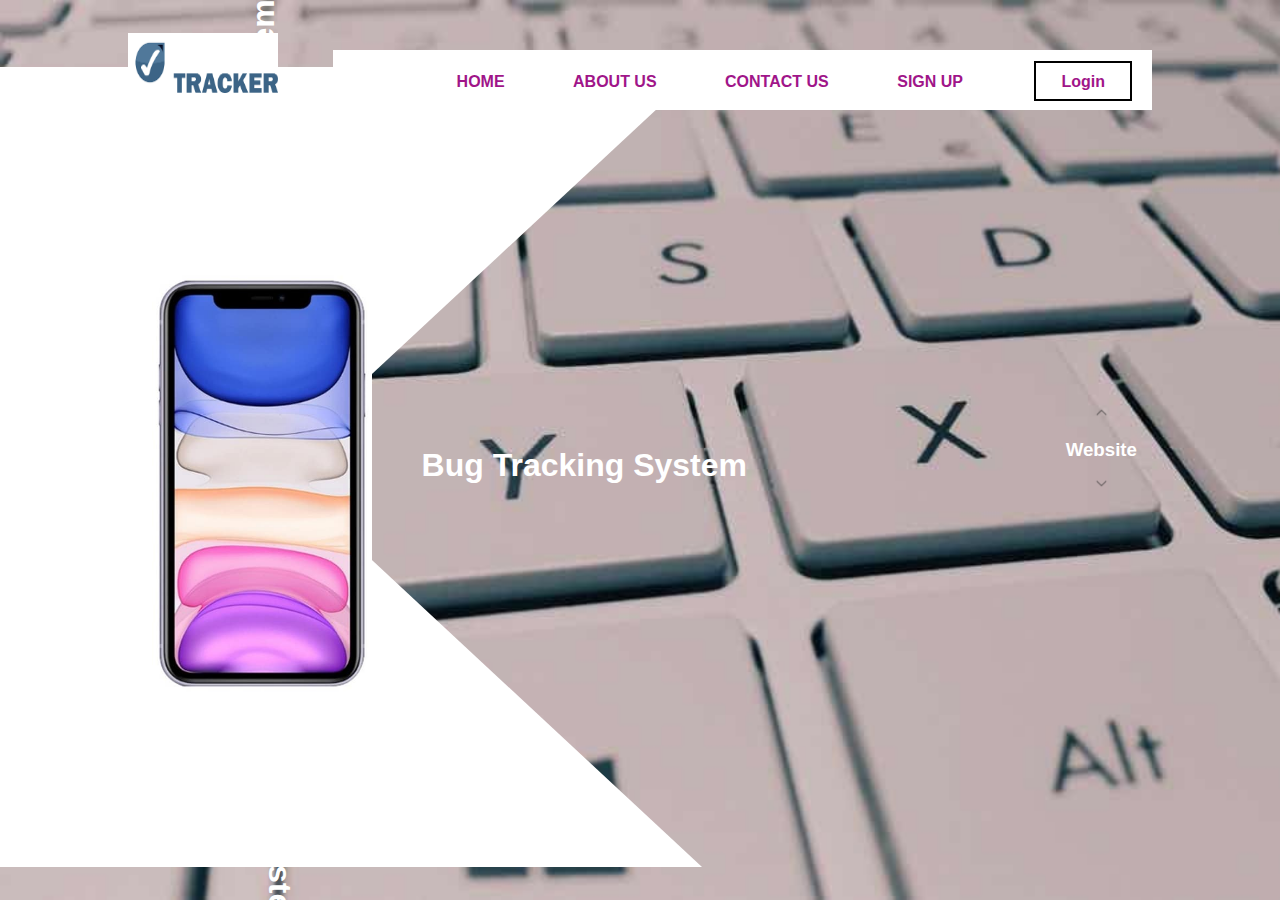
<file: index.html>
<!DOCTYPE html>

<html>
    <head>
        <title>  Bug Tracking System   </title>
            <link rel="stylesheet" href="css/style.css">
        <style>
            .main{
                background-image: url("image2/background3.jpg");
            }

        </style>
    </head>
    <body>
        <div class="main">
            <nav>
                <div class="logo">
                   <img src="image2/bug-logo3.png"height="60"width="10">
                   
                </div>
                <div class="nav-links">
                    <ul>
                        <li><a href="Home.html"class="navdesign">HOME</a></li>
                        <li><a href="About us.html"class="navdesign">ABOUT US</a></li>
                        
                        <li><a href="Contact us.html"class="navdesign">CONTACT US</a></li>
                        <li><a href="signup.php" class="navdesign">SIGN UP</a></li>

                        <li>
                            <div class="dropdown-containar">
                               
                                <a href="login.html" class="logindesign">Login</a>
                                <div class="dropdown-content">
                                  <a href="Manager.html">Manager</a>
                                  <a href="Testerpage.html">Tester</a>
                                  <a href="Developerpage.html">Developer</a>
                                </div>
                              </div>
                            </li>
                         
                    </ul>
                </div>
            
            </nav>
            






            <div class="information">
                <div class="overlay">

                </div>
                <img src="image2/apple-iphone.jpg" class="mobile">
                <div id="circle">
                    <div class="feature one">
                       
                        <div>
                            <h1>Bug Tracking System</h1>
                            
                            
                        </div>
                    </div>
                    <div class="feature two">
                        
                        <div>
                            <h1>Bug Tracking System</h1>
                            
                        </div>
                    </div>
                    <div class="feature three">
                        
                        <div>
                            <h1>Bug Tracking System</h1>
                           
                        </div>
                    </div>
                    <div class="feature four">
                       
                        <div>
                            <h1>Bug Tracking System</h1>
                            
                        </div>
                    </div>
                </div>
            </div>-->
            <div class="controls">
                <img src="image2/arrow-top-512.png" id="upbtn">
                <h3>Website</h3>
            <img src="image2/arrow-top-512.png" id="downbtn">
                
            </div>
        </div>
        <script>
            var circle= document.getElementById("circle");
            var upbtn= document.getElementById("upbtn");
            var downbtn= document.getElementById("downbtn");
            var rotateValue = circle.style.transform;
            var rotateSum;

            
            
            upbtn.onclick= function(){


                rotateSum = rotateValue + "rotate(-90deg)";
                circle.style.transform = rotateSum;
                rotateValue = rotateSum;
            
            
            }
             downbtn.onclick= function(){


            rotateSum = rotateValue + "rotate(90deg)";
            circle.style.transform = rotateSum;
             rotateValue = rotateSum;


            }
            
            
            </script>
        
        </body>



</html>
</file>
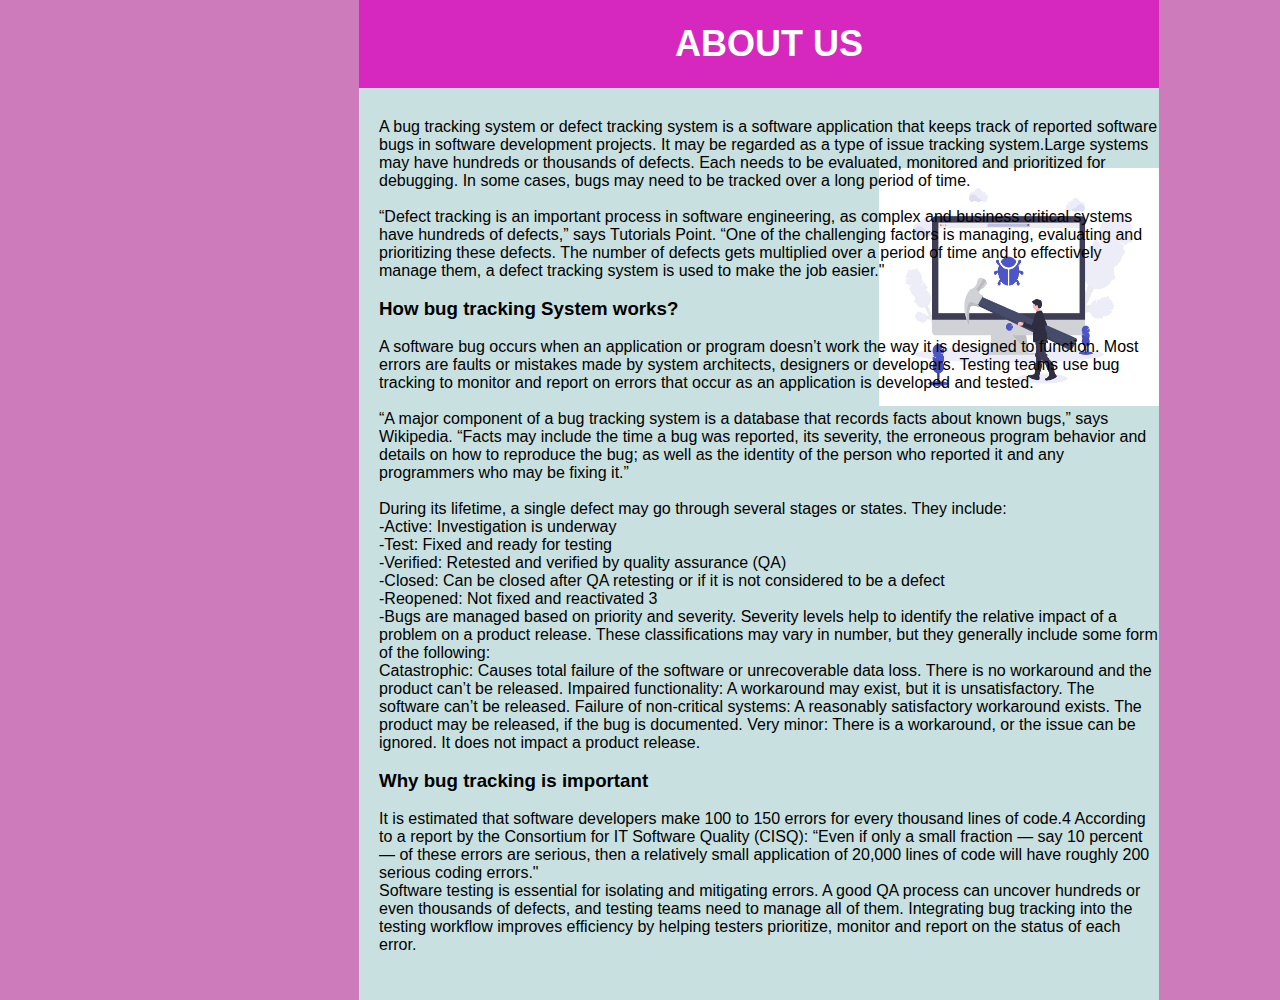
<file: About us.html>
<!DOCTYPE html>
<html lang="en">
<head>
    <meta charset="UTF-8">
    <meta name="viewport" content="width=device-width, initial-scale=1.0">
    <title>Document</title>
    <link rel="stylesheet" href="css/style.css" type="text/css">
</head>
<body>
    <div class="About-body">
        <div class="About-main">
            <div class="Abouth1">
                <h1>ABOUT US</h1>
            </div>
            <div class="Aboutp">
                <P>
                    A bug tracking system or defect tracking system is a software application that keeps track of reported software bugs in software development projects. It may be regarded as a type of issue tracking system.Large systems may have hundreds or thousands of defects. Each needs to be evaluated, monitored and prioritized for debugging. In some cases, bugs may need to be tracked over a long period of time.
                </P>
                <br>
                <p>
                    “Defect tracking is an important process in software engineering, as complex and business critical systems have hundreds of defects,” says Tutorials Point. “One of the challenging factors is managing, evaluating and prioritizing these defects. The number of defects gets multiplied over a period of time and to effectively manage them, a defect tracking system is used to make the job easier."   
                </p>
                <br>
                <h3>How bug tracking System works?</h3>
                <br>
                <p>
                    A software bug occurs when an application or program doesn’t work the way it is designed to function. Most errors are faults or mistakes made by system architects, designers or developers. Testing teams use bug tracking to monitor and report on errors that occur as an application is developed and tested.
                </p>
                <br>
                <p>
                    “A major component of a bug tracking system is a database that records facts about known bugs,” says Wikipedia. “Facts may include the time a bug was reported, its severity, the erroneous program behavior and details on how to reproduce the bug; as well as the identity of the person who reported it and any programmers who may be fixing it.” 

                </p>
                <br>
                <p>
                    During its lifetime, a single defect may go through several stages or states. They include:
                    <br>
                    -Active: Investigation is underway<br>
                    -Test: Fixed and ready for testing<br>
                    -Verified: Retested and verified by quality assurance (QA)<br>
                    -Closed: Can be closed after QA retesting or if it is not considered to be a defect<br>
                    -Reopened: Not fixed and reactivated 3<br>
                    -Bugs are managed based on priority and severity. Severity levels help to identify the relative impact of a problem on a product release. These classifications may vary in number, but they generally include some form of the following:
                    <br>
                    Catastrophic: Causes total failure of the software or unrecoverable data loss. There is no workaround and the product can’t be released.
                    Impaired functionality: A workaround may exist, but it is unsatisfactory. The software can’t be released.
                    Failure of non-critical systems: A reasonably satisfactory workaround exists. The product may be released, if the bug is documented.
                    Very minor: There is a workaround, or the issue can be ignored. It does not impact a product release.
                </p>
                <br>
                <h3>Why bug tracking is important</h3>
                <br>
                <p>
                    It is estimated that software developers make 100 to 150 errors for every thousand lines of code.4  According to a report by the Consortium for IT Software Quality (CISQ): “Even if only a small fraction — say 10 percent — of these errors are serious, then a relatively small application of 20,000 lines of code will have roughly 200 serious coding errors." 
                  </p>
                <p>Software testing is essential for isolating and mitigating errors. A good QA process can uncover hundreds or even thousands of defects, and testing teams need to manage all of them. Integrating bug tracking into the testing workflow improves efficiency by helping testers prioritize, monitor and report on the status of each error.
                </p>
            </div>

        </div>




    </div>
</body>
</html>
</file>
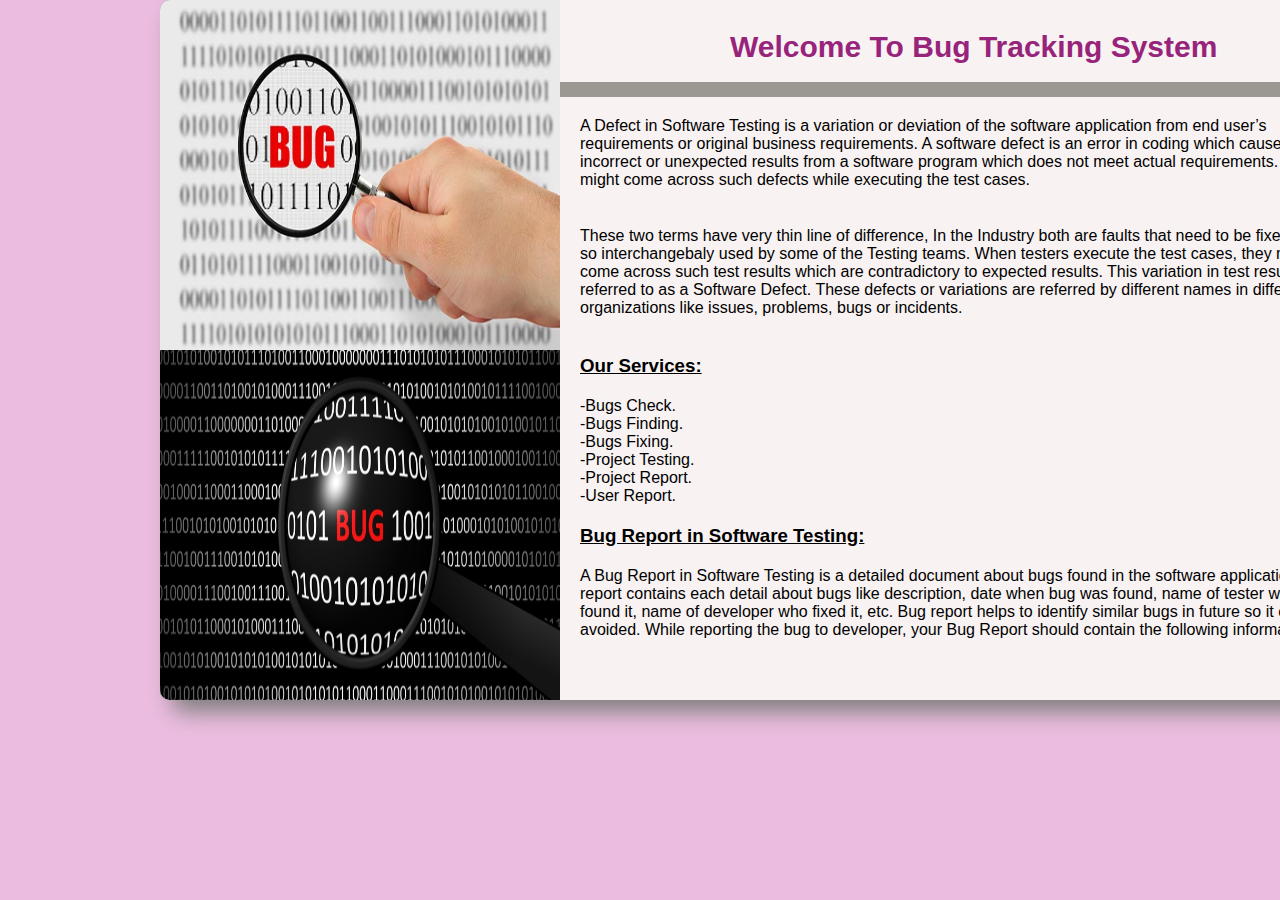
<file: Home.html>
<!DOCTYPE html>
<html lang="en">
<head>
    <meta charset="UTF-8">
    <meta name="viewport" content="width=device-width, initial-scale=1.0">
    <title>Home html</title>
    <link rel="stylesheet" href="css/style.css">
    <style>
        .homebody{
            background-color: rgb(135, 135, 235);
           height: 700px;
           width: 400px;
 
  background-image: url("image2/bug_bounty_more.jpg"),url("image2/bug\ picture2.jpg");
  background-size: 400px 350px , 400px 350px;
  background-repeat: no-repeat;
  background-position: left bottom,right top;
  border-top-left-radius: 10px;
  border-bottom-left-radius: 10px;
  
  
}
    </style>
</head>
<body class="homepage">
       <div class="container">
        <section class="homebody">
            
        </section>
        <section class="home2body">
            <div id="about">
             <h1 style="margin-left: 170px; color: rgb(151, 36, 122);margin-top: 30px; font-size: 30px; font-family: sans-serif;">Welcome To Bug Tracking System</h1><br>
             <p style="font-family: sans-serif; color: black; padding-left: 5px; padding-right: 5px; padding-top: 10px;padding-bottom: 5px; background-color: rgb(155, 151, 146);" ></p>
            </div>
            <div>
                <p style="margin-top: 20px; margin-left: 20px; margin-right: 20px;"> A Defect in Software Testing is a variation or deviation of the software application from end user’s requirements or original business requirements. A software defect is an error in coding which causes incorrect or unexpected results from a software program which does not meet actual requirements. Testers might come across such defects while executing the test cases.
                </p>

                <br>
                <p style="margin-top: 20px; margin-left: 20px; margin-right: 20px;">These two terms have very thin line of difference, In the Industry both are faults that need to be fixed and so interchangebaly used by some of the Testing teams.
                    When testers execute the test cases, they might come across such test results which are contradictory to expected results. This variation in test results is referred to as a Software Defect. These defects or variations are referred by different names in different organizations like issues, problems, bugs or incidents.  
                </p>
                <br>
                <h3 style="margin-top: 20px; margin-left: 20px; margin-right: 20px; text-decoration: underline;">Our Services:</h3>
                <p style="margin-top: 20px; margin-left: 20px; margin-right: 20px;">
                    -Bugs Check.<br>
                    -Bugs Finding.<br>
                    -Bugs Fixing.<br>
                    -Project Testing.<br>
                    -Project Report.<br>
                    -User Report.<br>


                </p>
                <h3 style="margin-top: 20px; margin-left: 20px; margin-right: 20px; text-decoration: underline;">Bug Report in Software Testing:</h3>
                
                <p style="margin-top: 20px; margin-left: 20px; margin-right: 20px;">A Bug Report in Software Testing is a detailed document about bugs found in the software application. Bug report contains each detail about bugs like description, date when bug was found, name of tester who found it, name of developer who fixed it, etc. Bug report helps to identify similar bugs in future so it can be avoided.

                    While reporting the bug to developer, your Bug Report should contain the following information</p>
            </div>
        </section>
    </div>

    </body>
</html>
</file>
<file: css/style.css>
*{
    margin: 0;
    padding: 0;
    font-family: sans-serif;
}
.main{
  width: 100%;
  height: 100vh;
  position: relative;
  overflow: hidden;
  
  background-size: cover;
 
}
nav{
  width: 80%;
  position: sticky;
  margin: 20px auto;
  z-index: 1;
  display: flex;
  align-items: center;
}
.logo{
  flex-basis: 20%;
  left: 30%;
  
 
}
.logo img{
  width: 150px;

}
.nav-links{
  flex: 1;
  text-align: right;
  background-color: #fff;
  height: 60px;
  margin-top: 30px;
  font-weight: bold;

  


}
.nav-links ul li{
  list-style: none;
  display: inline-block;
  margin: 0 20px;
  margin-top: 23px;
  
  
}
.nav-links ul li a{
  color: rgb(160, 21, 137);
  text-decoration: none;
  cursor: pointer;
}
.navdesign{
 
  padding-top: 23px;
  padding-left: 12px;
  padding-right: 12px;
  padding-bottom: 19px;

}
.navdesign:hover{
  background-color: rgb(202, 113, 183);
  
}


.information{
  width: 1000px;
  height: 1000px;
  position: absolute;
  top: 63%;
  left: -10%;
  transform: translateY(-50%);
 

}
#circle{
  width: 800px;
  height: 800px;
  position: absolute;
  top: 0;
  left: 0;
  border-radius: 50% ;
  transition: 1s;
  transform: rotate(0deg);
}
.feature{
  position: absolute;
  display: flex;
  color: #fff;

}
.feature div{
  margin-left: 7px;
}
.feature div p{
  margin-top: 6px;
}
.feature img{
  width: 41px;
}
.one{
  top: 380px;
  right: -75px;
 
 
}
.two{
  top: 80px;
  left: 225px;
  transform: rotate(-90deg);
}
.three{
  bottom: 380px;
  left: -80px;
  transform: rotate(-180deg);

}
.four{
  bottom: 75px;
  right: 227px;
  transform: rotate(-270deg);
}
.mobile{
  width: 220px;
  position: absolute;
  top: 20%;
  left: 28%;
  transform: translateY(0%);
  z-index: 1;
}
.controls{
  position: absolute;
  right: 10%;
  top: 50%;
  transform: translateY(-50%);
  text-align: center;
}
.controls h3{
  margin: 15px;
  color: #fff;
}
#upbtn{
  width: 15px;
  cursor: pointer;
}
#downbtn{
  width: 15px;
  cursor: pointer;
  transform: rotate(180deg);
}
.overlay{
  width: 0;
  height: 0;
  border-top: 400px solid #fff ;
  border-right: 430px solid transparent;
  border-bottom: 400px solid #fff ;
  border-left: 400px solid #fff ;
  position: absolute;
  left: 0;
  top: 0;
}
/*Index page end*/

/*Home page start*/

.homepage{
  background-color: rgb(235, 188, 223);
}
.container{
  height: 700px;
  width: 1200px;
  margin-left: 160px;
  border-radius: 10px;
  box-shadow: 12px 12px 22px gray;
  background-color: rgb(123, 165, 151);
}

.ownpic{

  height: 350px;
  width: 400px;
  border-top-left-radius: 10px;
  
  background-image: url("/image2/bug_bounty_more.jpg");
  background-size: 550px 500px;
  background-repeat: no-repeat;
  background-position: left bottom;
 
}
.home2body{
  background-color:rgb(248, 242, 242);
  height: 700px;
  width: 800px;
  float: left;
  margin-left: 400px;
  margin-top: -700px;
  border-top-right-radius: 10px;
  border-bottom-right-radius: 10px;
  
 
  
 
 
  
}

.about{
  margin-right: 75px;
  
}




/*login page*/



.login{
  margin-top: 100px;
  height: 550px;
  width: 450px;
  background-color: rgba(209, 199, 199, 0.3);
  margin-left: 539px;
  font-size: 18px;
  border-radius: 10px;
  border: 1px solid rgba(32, 32, 32, 0.3);
  box-shadow: 2px 2px 15px rgba(7, 7, 7, 0.3);
  color: #fff;
}


h2 {
  text-align: center;
  padding: 20px;
  font-family: sans-serif;
}

form#login {
  margin: 20px;
}
label {
  font-family: sans-serif;
  font-size: 18px;
  font-style: italic;
}
input#name {
  width: 300px;
  border: 1px solid #ddd;
  border-radius: 3px;
  outline: 0;
  padding: 7px;
  background-color: #fff;
  box-shadow: inset 1px 1px 5px rgba(0, 0, 0, 0.3);
}
input#submit {
  width: 200px;
  padding: 7px;
  font-size: 16px;
  font-family: sans-serif;
  font-weight: 600;
  border-radius: 3px;
  background-color: rgba(250, 100, 0, 0.8);
  color: #fff;
  cursor: pointer;
  border: rgba(255, 255, 255, 0.3);
  box-shadow: 1px 1px 5px rgba(0, 0, 0, 0.3);
  margin-bottom: 20px;
}
label,
span,
h2 {
  text-shadow: 1px 1px 5px rgba(0, 0, 0, 0.3);
}


/*dropdown start*/


.dropdown-containar{
  display: inline;
  position: relative;
  margin-left: 15px;
  border: black solid 2px;
  padding-top: 10px;
  padding-left: 25px;
  padding-right: 25px;
  padding-bottom: 9px;
  
}
.dropdown-containar:hover{
  background-color: rgb(202, 68, 173);
  
  cursor: pointer;
 
 }
 

.dropdown-content{
position: absolute;
top: 45px;

left: 0px ;
text-align: left;
min-width: 94px;

display: none;
background-color: #fff;
}
.dropdown-content a{
  display: block;
  padding-top: 10px;
  padding-left: 25px;
  padding-right: 13.5px;
  padding-bottom: 10px;
 


}
.dropdown-content a:hover{
  
  background-color: rgb(202, 68, 173);
   cursor: pointer;
  
}
.dropdown-containar:hover .dropdown-content{
  display: block;
  cursor: pointer;
 
}
/*dropdown end*/



/*Manager start*/
.manager-body{
  background-color: rgb(197, 127, 182);
  

}
.manager-main{
  height: 700px;
  width: 1100px;
  background-color: rgb(201, 224, 224);
  margin-left: 225px;
  
}
.manager h1{
  padding-top: 30px;
  padding-bottom: 30px;
  padding-left: 20px;
  background-color: rgb(206, 7, 179);
  text-align: left;
  color: #fff;
  
}
.manager h1:hover{
   color: rgb(236, 140, 223); 
}

.manager-menu a{
display: block;
text-decoration: none;

}
.menudesign{
  margin-top: 18px;
  padding-top: 13px;
  padding-left: 37px;
  padding-right: 570px;
  padding-bottom: 13px;
  width: 200px;
  
  background-color: rgb(201, 13, 176);
  text-align: left;
  font-size: 18px;
  color: #fff;
  
}


.nav-manager{
  flex: 1;
  text-align: left;
  background-color: #fff;
 
  margin-top: 10px;
  width: 800px;
  margin-bottom: 5px;
  font-weight: bold;

}
.nav-manager ul li{
  list-style: none;
  display: inline-block;
  margin: 0 20px;
  margin-top: 10px;
  margin-bottom: 10px;
}
.nav-manager ul li a{
  color: rgb(160, 21, 137);
  text-decoration: none;
  cursor: pointer;
}
.nav-manager ul li a:hover{
  color: rgb(223, 106, 203);
  text-decoration: none;
  cursor: pointer;
}


.navmdesign{
  padding-top: 30px;
  padding-left: 20px;
  padding-right: 19px;
  padding-bottom: 33px;
}

/*Manager end*/

/*Contact-us start*/

.Contact-body{
 background-color:  rgb(206, 123, 188);
}
.Contact-main{
  height: 700px;
  width: 770px;
  background-color: rgb(201, 224, 224);
  margin-left: 375px;
  margin-top: 0px;
 
}
.contacth2{
  padding-top: 9px;
  padding-bottom: 9px;
  padding-left: 20px;
  background-color: rgb(214, 39, 191);
  text-align: left;
  color: #fff;
  font-size: 20px;
  
}
.contacth2 h2:hover{
  color: rgb(236, 140, 223); 
}

.contacth3{
  padding-top: 3px;
  padding-bottom: 3px;
  padding-left: 500px;
  background-color: rgb(211, 236, 236);
  box-shadow: rgb(48, 45, 45);
  text-align: right;
  color: #fff;
  font-size: 15px;
}
.Contact-content{
  margin-top: 15px;
  margin-left: 25px;
  
}

label {
  font-family: sans-serif;
  font-size: 18px;
  font-style: normal;
  color: rgb(126, 11, 97);
  margin-right: 15px;
}
input#Contact-name {
  width: 300px;
  border: 1px solid #ddd;
  border-radius: 3px;
  outline: 0;
  padding: 7px;
  background-color: #fff;
  box-shadow: inset 1px 1px 5px rgba(0, 0, 0, 0.3);
}
input#submit {
  width: 200px;
  padding: 7px;
  font-size: 16px;
  font-family: sans-serif;
  font-weight: 600;
  border-radius: 3px;
  background-color: rgba(250, 100, 0, 0.8);
  color: #fff;
  cursor: pointer;
  border: rgba(255, 255, 255, 0.3);
  box-shadow: 1px 1px 5px rgba(0, 0, 0, 0.3);
  margin-bottom: 50px;
}
input#reset {
  width: 130px;
  padding: 7px;
  font-size: 16px;
  font-family: sans-serif;
  font-weight: 600;
  border-radius: 3px;
  background-color: rgba(158, 90, 45, 0.8);
  color: #fff;
  cursor: pointer;
  border: rgba(255, 255, 255, 0.3);
  box-shadow: 1px 1px 5px rgba(0, 0, 0, 0.3);
  margin-bottom: 50px;

}
label,
span,
h2 {
  text-shadow: 1px 1px 5px rgba(226, 168, 168, 0.3);
}



/*About us start*/


.About-body{
  background-color:  rgb(206, 123, 188);
}
.About-main{
  height: 1000px;
  width: 800px;
  background-color: rgb(201, 224, 224);
  margin-left: 359px;
  margin-top: 0px;
  background-image: url("/image2/Bug+tracking.png");
  
  background-repeat: no-repeat;
  background-size: 280px 238px;
  

  background-position: right 168px;
}
.Abouth1{
  padding-top: 23px;
  padding-bottom: 23px;
  padding-left: 20px;
  
  background-color: rgb(214, 39, 191);
  text-align: center;
  color: #fff;
  font-size: 18px;
  
}
.Abouth1 h1:hover{
  color: rgb(236, 140, 223); 
}

.Aboutp{
  height: 700px;
  width: 780px;
 
  box-shadow: rgb(48, 45, 45);
  text-decoration:none;
 
  color: black;
  margin-top: 30px;
  font-size: 16px;
  padding-right: 10px;
  padding-left: 20px;
  
  
  
}


/*Tester start*/
.tester-body{
  background-color: rgb(197, 127, 182);
  

}
.tester-main{
  height: 700px;
  width: 1100px;
  background-color: rgb(138, 155, 155);
  margin-left: 225px;
  
}
.tester h1{
  padding-top: 30px;
  padding-bottom: 30px;
  padding-left: 20px;
  background-color: rgb(206, 7, 179);
  text-align: left;
  color: #fff;
  
}
.tester h1:hover{
   color: rgb(236, 140, 223); 
}

.tester-menu a{
display: block;
text-decoration: none;

}
.menutdesign{
  margin-top: 18px;
  padding-top: 13px;
  padding-left: 37px;
  padding-right: 570px;
  padding-bottom: 13px;
  width: 200px;
  
  background-color: rgb(67, 111, 206);
  text-align: left;
  font-size: 18px;
  color: #fff;
  
}


.nav-tester{
  flex: 1;
  text-align: left;
  background-color: #fff;
 
  margin-top: 10px;
  width: 800px;
  margin-bottom: 5px;
  font-weight: bold;

}
.nav-tester ul li{
  list-style: none;
  display: inline-block;
  margin: 0 20px;
  margin-top: 10px;
  margin-bottom: 10px;
}
.nav-tester ul li a{
  color: rgb(160, 21, 137);
  text-decoration: none;
  cursor: pointer;
}
.nav-tester ul li a:hover{
  color: rgb(223, 106, 203);
  text-decoration: none;
  cursor: pointer;
}


.navtdesign{
  padding-top: 30px;
  padding-left: 20px;
  padding-right: 19px;
  padding-bottom: 33px;
}

/*tester end*/

/*Developer start*/

.developer-body{
  background-color: rgb(197, 127, 182);
  

}
.developer-main{
  height: 700px;
  width: 1100px;
  background-color: rgb(190, 160, 204);
  margin-left: 225px;
  
}
.developer h1{
  padding-top: 30px;
  padding-bottom: 30px;
  padding-left: 20px;
  background-color: rgb(206, 7, 179);
  text-align: left;
  color: #fff;
  
}
.developer h1:hover{
   color: rgb(236, 140, 223); 
}

.developer-menu a{
display: block;
text-decoration: none;

}
.menuddesign{
  margin-top: 18px;
  padding-top: 13px;
  padding-left: 37px;
  padding-right: 570px;
  padding-bottom: 13px;
  width: 200px;
  
  background-color: rgb(65, 158, 70);
  text-align: left;
  font-size: 18px;
  color: #fff;
  
}


.nav-developer{
  flex: 1;
  text-align: left;
  background-color: #fff;
 
  margin-top: 10px;
  width: 800px;
  margin-bottom: 5px;
  font-weight: bold;

}

.nav-developer ul li{
  list-style: none;
  display: inline-block;
  margin: 0 20px;
  margin-top: 10px;
  margin-bottom: 10px;
}
.nav-developer ul li a{
  color: rgb(160, 21, 137);
  text-decoration: none;
  cursor: pointer;
}
.nav-developer ul li a:hover{
  color: rgb(223, 106, 203);
  text-decoration: none;
  cursor: pointer;
}


.navddesign{
  padding-top: 30px;
  padding-left: 20px;
  padding-right: 19px;
  padding-bottom: 33px;
}

/*developer end*/
</file>
